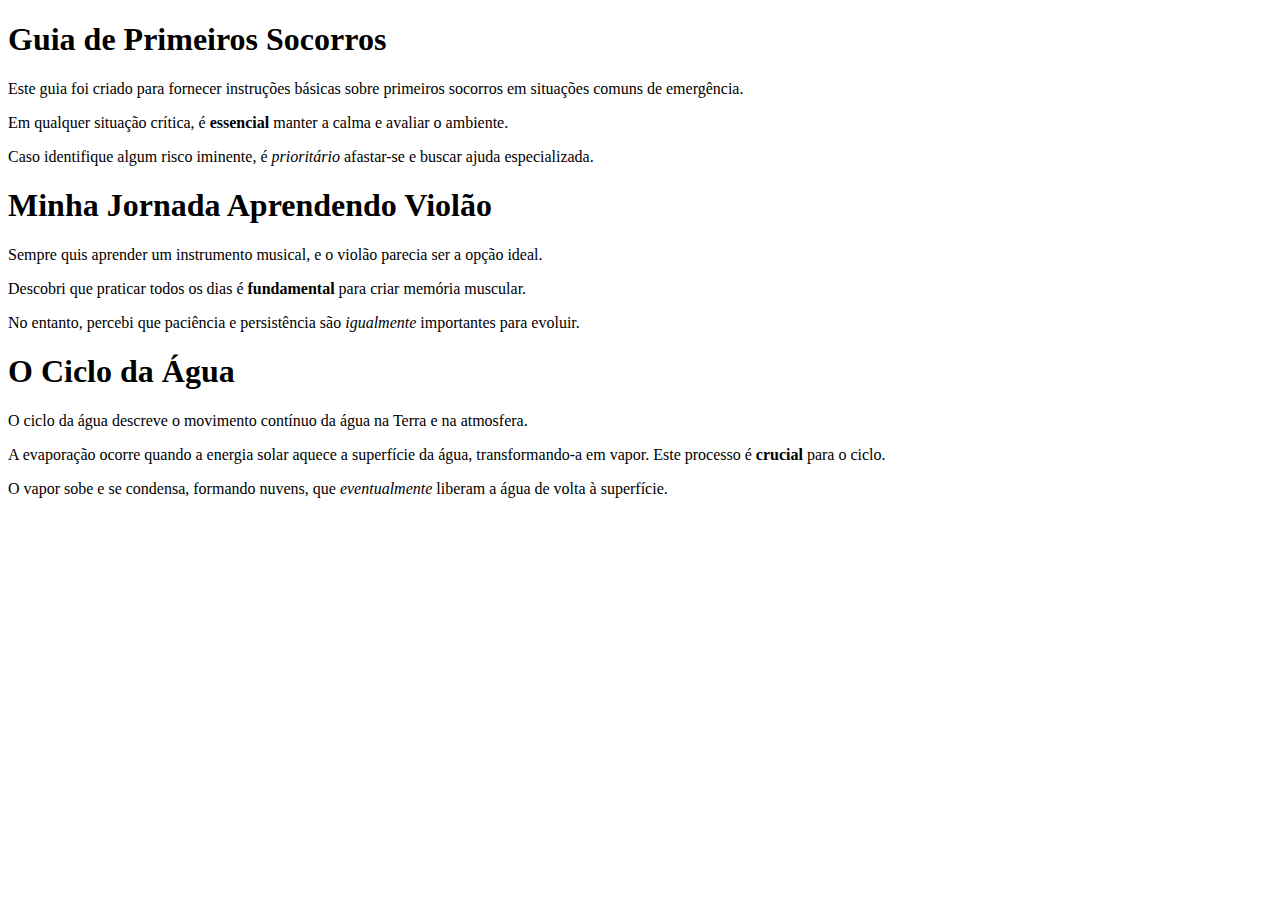
<file: meu_site/index.html>
<!DOCTYPE html>
<html lang="pt-BR">
<head>
  <meta charset="utf-8">
  <meta name="viewport" content="width=device-width, initial-scale=1.0">
  <title>Documento HTML Básico</title>
</head>
<body>
  <div>
    <h1>Guia de Primeiros Socorros</h1>
    <p>Este guia foi criado para fornecer instruções básicas sobre primeiros socorros em situações comuns de emergência.</p>
    <p>Em qualquer situação crítica, é <strong>essencial</strong> manter a calma e avaliar o ambiente.</p>
    <p>Caso identifique algum risco iminente, é <em>prioritário</em> afastar-se e buscar ajuda especializada.</p>
  </div>
  <div>
    <h1>Minha Jornada Aprendendo Violão</h1>
    <p>Sempre quis aprender um instrumento musical, e o violão parecia ser a opção ideal.</p>
    <p>Descobri que praticar todos os dias é <strong>fundamental</strong> para criar memória muscular.</p>
    <p>No entanto, percebi que paciência e persistência são <em>igualmente</em> importantes para evoluir.</p>
  </div>
  <div>
    <h1>O Ciclo da Água</h1>
    <p>O ciclo da água descreve o movimento contínuo da água na Terra e na atmosfera.</p>
    <p>A evaporação ocorre quando a energia solar aquece a superfície da água, transformando-a em vapor. Este processo é <strong>crucial</strong> para o ciclo.</p>
    <p>O vapor sobe e se condensa, formando nuvens, que <em>eventualmente</em> liberam a água de volta à superfície.</p>
  </div>
</body>
</html>
</file>
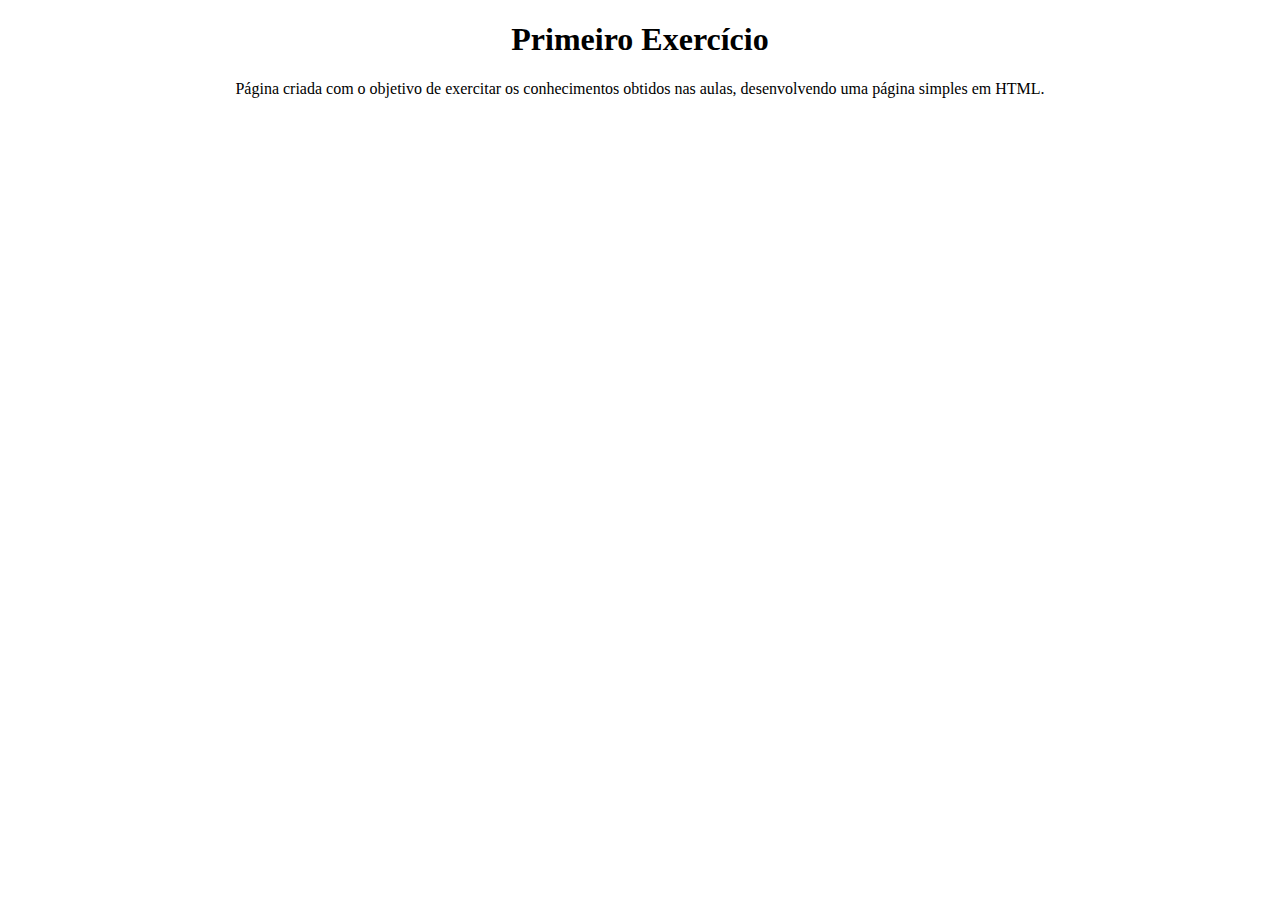
<file: formacao_web_inic/mod1/exercicio_pt1/index.html>
<!DOCTYPE html>
<html lang="en">
<head>
    <meta charset="UTF-8">
    <meta name="viewport" content="width=device-width, initial-scale=1.0">
    <link rel="stylesheet" type="text/css" href="css/style.css">
    <title>Exercício</title>
</head>
<body>
    <h1>Primeiro Exercício</h1>
    <p>Página criada com o objetivo de exercitar os conhecimentos obtidos nas aulas, desenvolvendo uma página simples em HTML.</p>
</body>
</html>
</file>
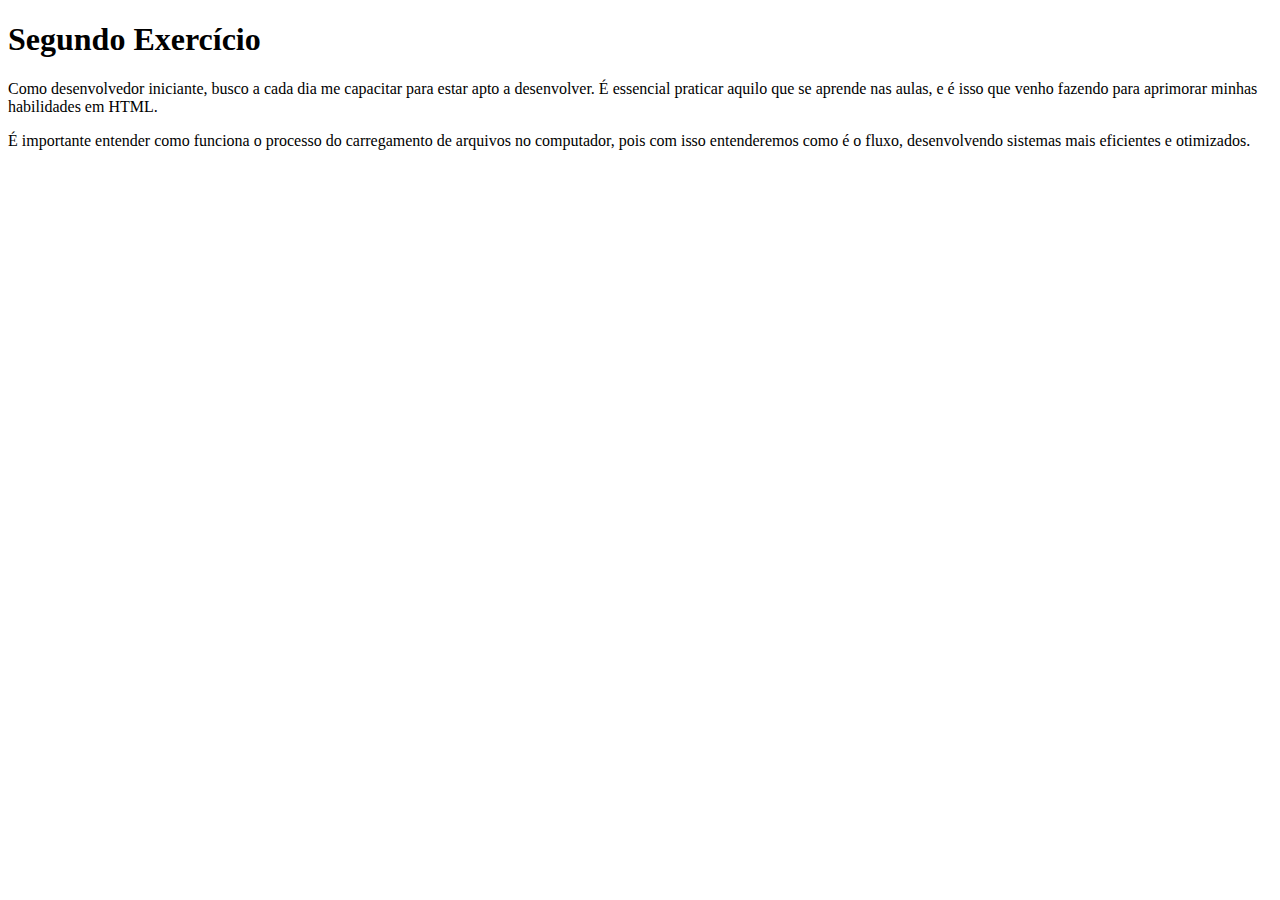
<file: formacao_web_inic/mod1/exercicio_pt1/sobre.html>
<!DOCTYPE html>
<html lang="en">
<head>
    <meta charset="UTF-8">
    <meta name="viewport" content="width=device-width, initial-scale=1.0">
    <title>Exercício</title>
</head>
<body>
    <h1>Segundo Exercício</h1>
    <p>Como desenvolvedor iniciante, busco a cada dia me capacitar para estar apto a desenvolver. É essencial praticar aquilo que se aprende nas aulas, e é isso que venho fazendo
       para aprimorar minhas habilidades em HTML. 
    </p>
    <p>É importante entender como funciona o processo do carregamento de arquivos no computador, pois com isso entenderemos como é o fluxo,
        desenvolvendo sistemas mais eficientes e otimizados.
    </p>
</body>
</html>
</file>
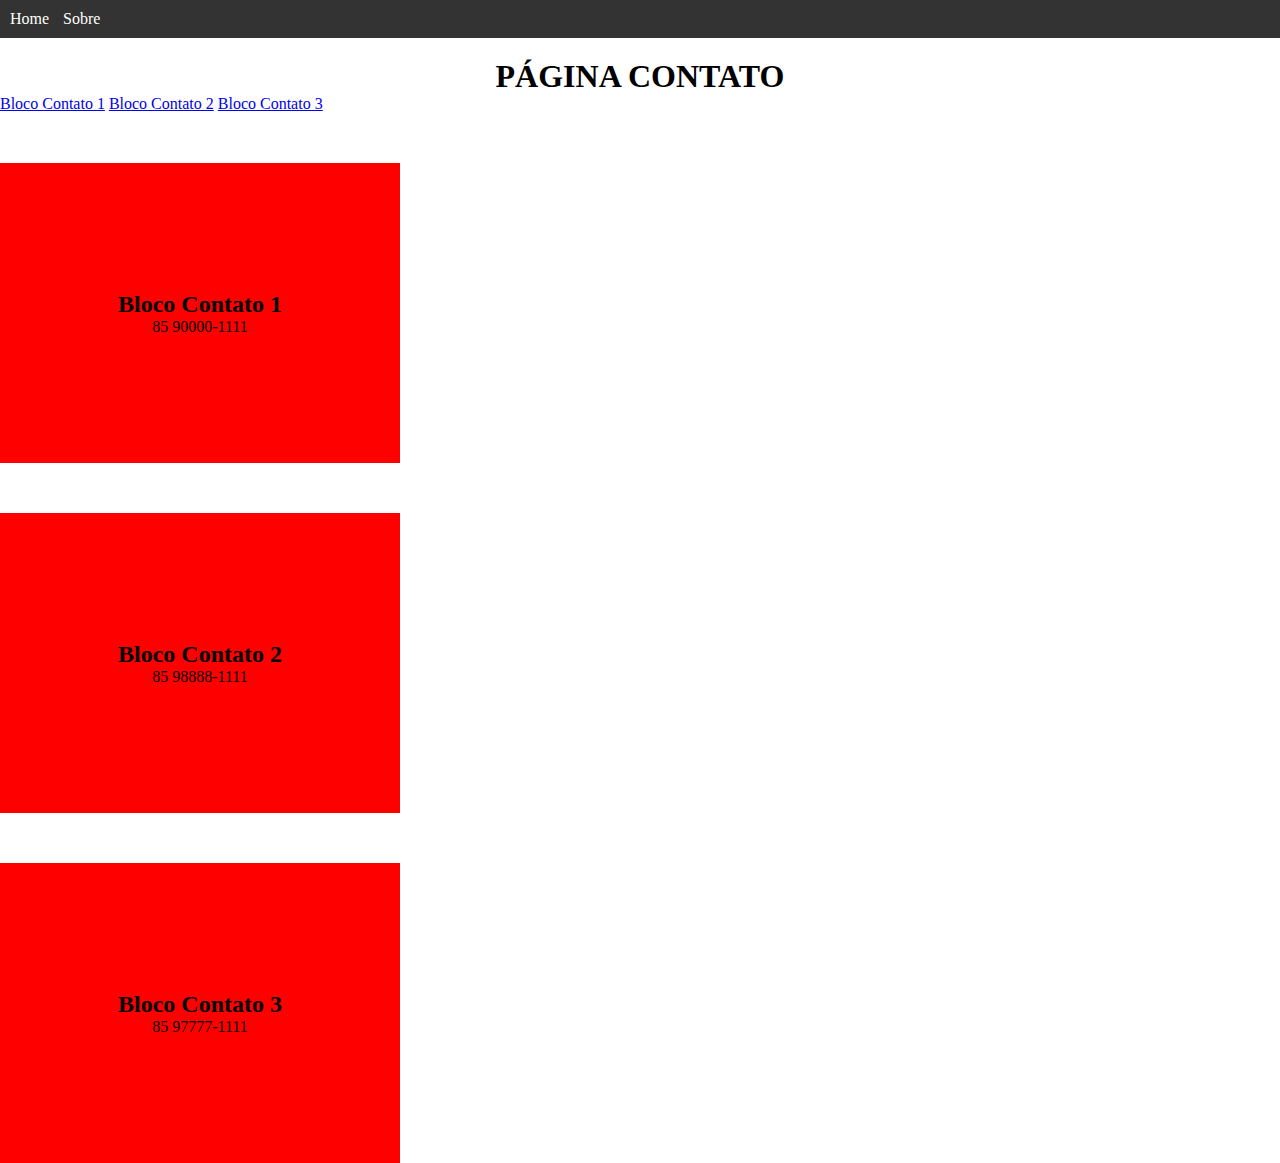
<file: formacao_web_inic/mod1/exercicio_pt2/contato.html>
<!DOCTYPE html>
<html lang="en">
<head>
    <meta charset="UTF-8">
    <meta name="viewport" content="width=device-width, initial-scale=1.0">
    <link rel="stylesheet" href="css/style.css">
    <title>CONTATO</title>
</head>
<body>
    <header>
        <menu>
            <ul>
                <li><a href="index.html">Home</a></li>
                <li><a href="sobre.html">Sobre</a></li>
            </ul>
        </menu>
    </header>

    <div>
        <h1>PÁGINA CONTATO</h1>
        <a href="#dv_con_1">Bloco Contato 1</a>
        <a href="#dv_con_2">Bloco Contato 2</a>
        <a href="#dv_con_3">Bloco Contato 3</a>
    </div>

    <div class="blocos_con" id="dv_con_1">
        <h2>Bloco Contato 1</h2>
        <p>85 90000-1111</p>
    </div>
    <div class="blocos_con" id="dv_con_2">
        <h2>Bloco Contato 2</h2>
        <p>85 98888-1111</p>
    </div>
    <div class="blocos_con" id="dv_con_3">
        <h2>Bloco Contato 3</h2>
        <p>85 97777-1111</p>
    </div>
</body>
</html>
</file>
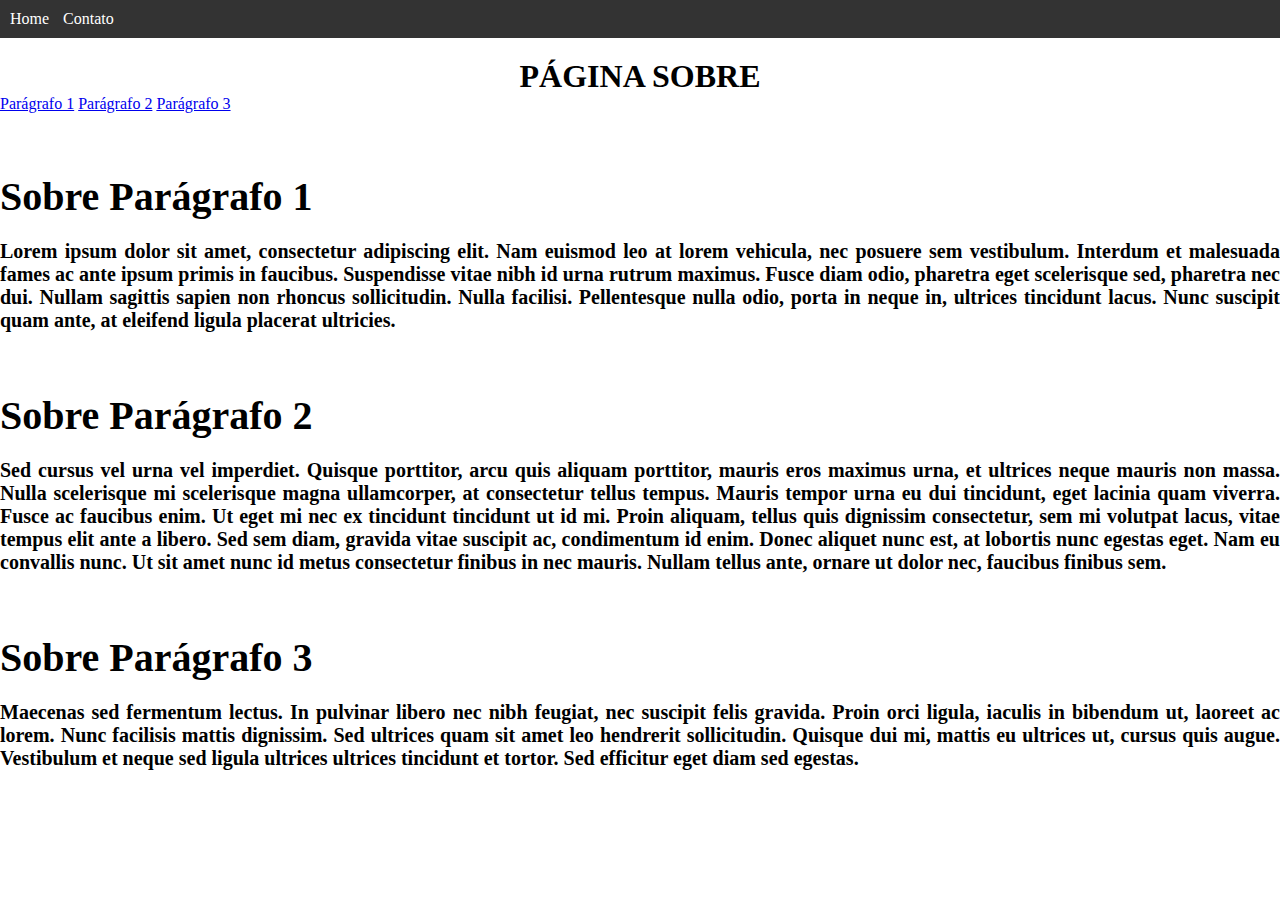
<file: formacao_web_inic/mod1/exercicio_pt2/sobre.html>
<!DOCTYPE html>
<html lang="en">
<head>
    <meta charset="UTF-8">
    <meta name="viewport" content="width=device-width, initial-scale=1.0">
    <link rel="stylesheet" href="css/style.css">
    <title>SOBRE</title>
</head>
<body>
    <header>
        <menu>
            <ul>
                <li><a href="index.html">Home</a></li>
                <li><a href="contato.html">Contato</a></li>
            </ul>
        </menu>
    </header>

    <div>
        <h1>PÁGINA SOBRE</h1>
        <a href="#dv_so_1">Parágrafo 1</a>
        <a href="#dv_so_2">Parágrafo 2</a>
        <a href="#dv_so_3">Parágrafo 3</a>
    </div>

    <div class="blocos_so" id="dv_so_1">
        <h2>Sobre Parágrafo 1</h2>
        <p>Lorem ipsum dolor sit amet, consectetur adipiscing elit. Nam euismod leo at lorem vehicula, nec posuere sem vestibulum. Interdum et malesuada fames ac ante ipsum primis in faucibus. Suspendisse vitae nibh id urna rutrum maximus. Fusce diam odio, pharetra eget scelerisque sed, pharetra nec dui. Nullam sagittis sapien non rhoncus sollicitudin. Nulla facilisi. Pellentesque nulla odio, porta in neque in, ultrices tincidunt lacus. Nunc suscipit quam ante, at eleifend ligula placerat ultricies.</p>
    </div>
    <div class="blocos_so" id="dv_so_2">
        <h2>Sobre Parágrafo 2</h2>
        <p>Sed cursus vel urna vel imperdiet. Quisque porttitor, arcu quis aliquam porttitor, mauris eros maximus urna, et ultrices neque mauris non massa. Nulla scelerisque mi scelerisque magna ullamcorper, at consectetur tellus tempus. Mauris tempor urna eu dui tincidunt, eget lacinia quam viverra. Fusce ac faucibus enim. Ut eget mi nec ex tincidunt tincidunt ut id mi. Proin aliquam, tellus quis dignissim consectetur, sem mi volutpat lacus, vitae tempus elit ante a libero. Sed sem diam, gravida vitae suscipit ac, condimentum id enim. Donec aliquet nunc est, at lobortis nunc egestas eget. Nam eu convallis nunc. Ut sit amet nunc id metus consectetur finibus in nec mauris. Nullam tellus ante, ornare ut dolor nec, faucibus finibus sem.</p>
    </div>
    <div class="blocos_so" id="dv_so_3">
        <h2>Sobre Parágrafo 3</h2>
        <p>Maecenas sed fermentum lectus. In pulvinar libero nec nibh feugiat, nec suscipit felis gravida. Proin orci ligula, iaculis in bibendum ut, laoreet ac lorem. Nunc facilisis mattis dignissim. Sed ultrices quam sit amet leo hendrerit sollicitudin. Quisque dui mi, mattis eu ultrices ut, cursus quis augue. Vestibulum et neque sed ligula ultrices ultrices tincidunt et tortor. Sed efficitur eget diam sed egestas.</p>
    </div>
</body>
</html>
</file>
<file: formacao_web_inic/mod1/exercicio_pt1/css/style.css>
body {
    text-align: center;
}
</file>
<file: formacao_web_inic/mod1/exercicio_pt2/css/style.css>
* {
    margin: 0;
    padding: 0;
}

header {
    background-color: #333;
    padding: 10px;
}

header menu ul {
    margin: 0;
    padding: 0;
}

header menu ul li {
    display: inline-block;
    margin-right: 10px;
}

header menu ul li a {
    color: white;
    text-decoration: none;
}
header menu ul li a:hover {
    color: #ccc;
    text-decoration: none;
}

h1 {
    margin-top: 20px;
    text-align: center;
}

.blocos {
    width: 500px;
    height: 500px;
    margin: 10px;
    text-align: center;
    font-weight: bold;
}

.blocos_con {
    display: flex;
    flex-direction: column;
    justify-content: center;
    align-items: center;
    margin-top: 50px;
    width: 400px;
    height: 300px;
    background-color: red;
}

.blocos_so {
    text-align: justify;
    margin-top: 60px;
    font-size: 20px;
    font-weight: bold;
}
.blocos_so h2 {
    font-size: 40px;
    margin-bottom: 20px;
}

#dv_1 {
    background-color: yellow;
}

#dv_2 {
    background-color: blue;
}

#dv_3 {
    background-color: green;
}
</file>
